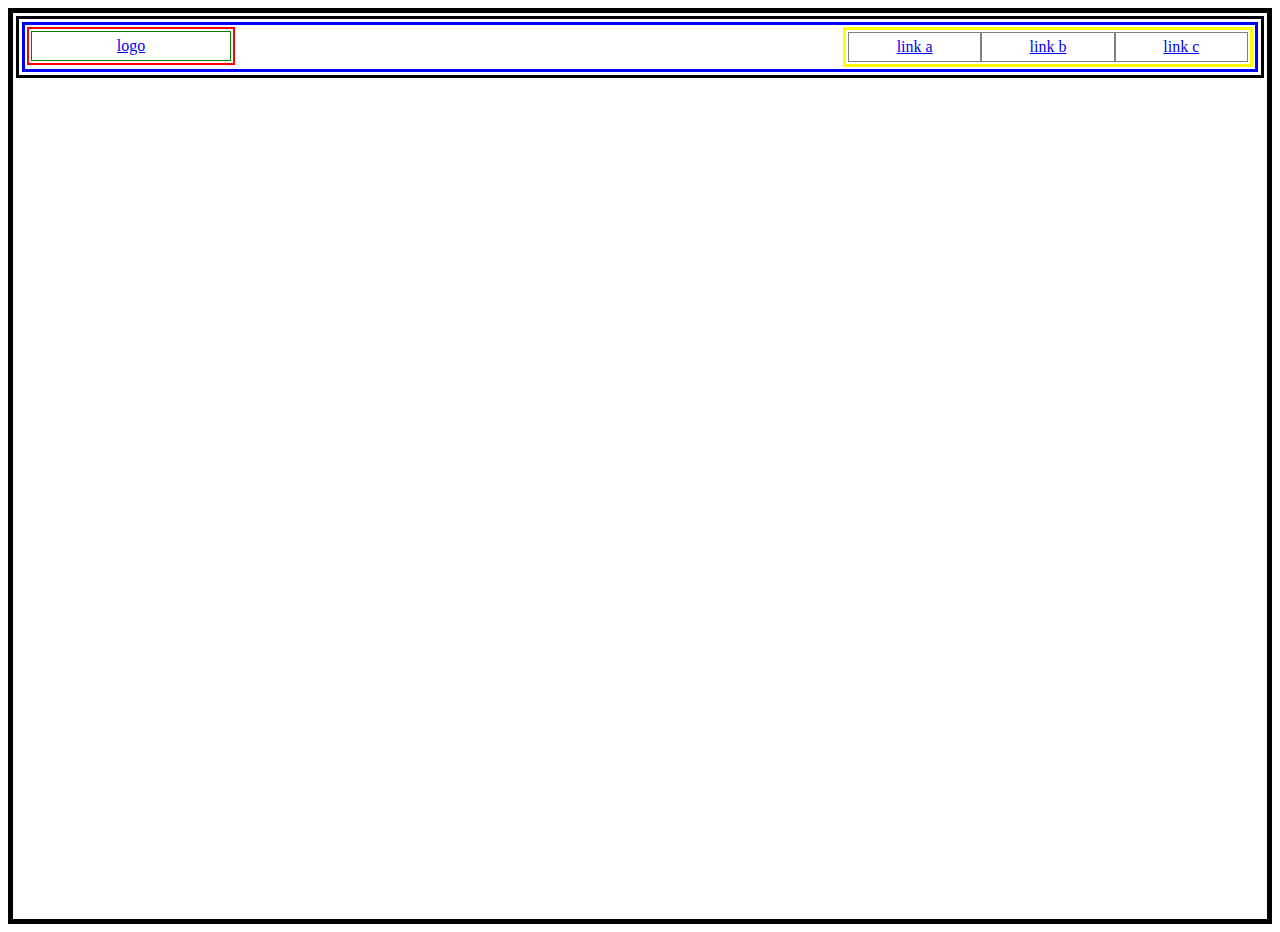
<file: css/class2.html>
<!Doctype html>
<html lang="en">
<head>
<title>class 2</title>
<link rel="stylesheet" href="styles/style.css">
</head>
<body>
<header>
       <div>
       <!--begining of logo-->
        <div class="lecturer-logo">
           <a href="a">
            <span>logo</span>
            </a>
             </div>
       <!--end of logo--> 
       <!--beginning of links-->
       <div id="lecturer-link">
         <a href="a">link a</a>
         <a href="a">link b</a>
         <a href="a">link c</a>  
        </div>
       <!--end on links-->        
       </div>
</header>
<!--main body-->
<main>

</main>
<!--end of the main body-->
</body>
</html>
</file>
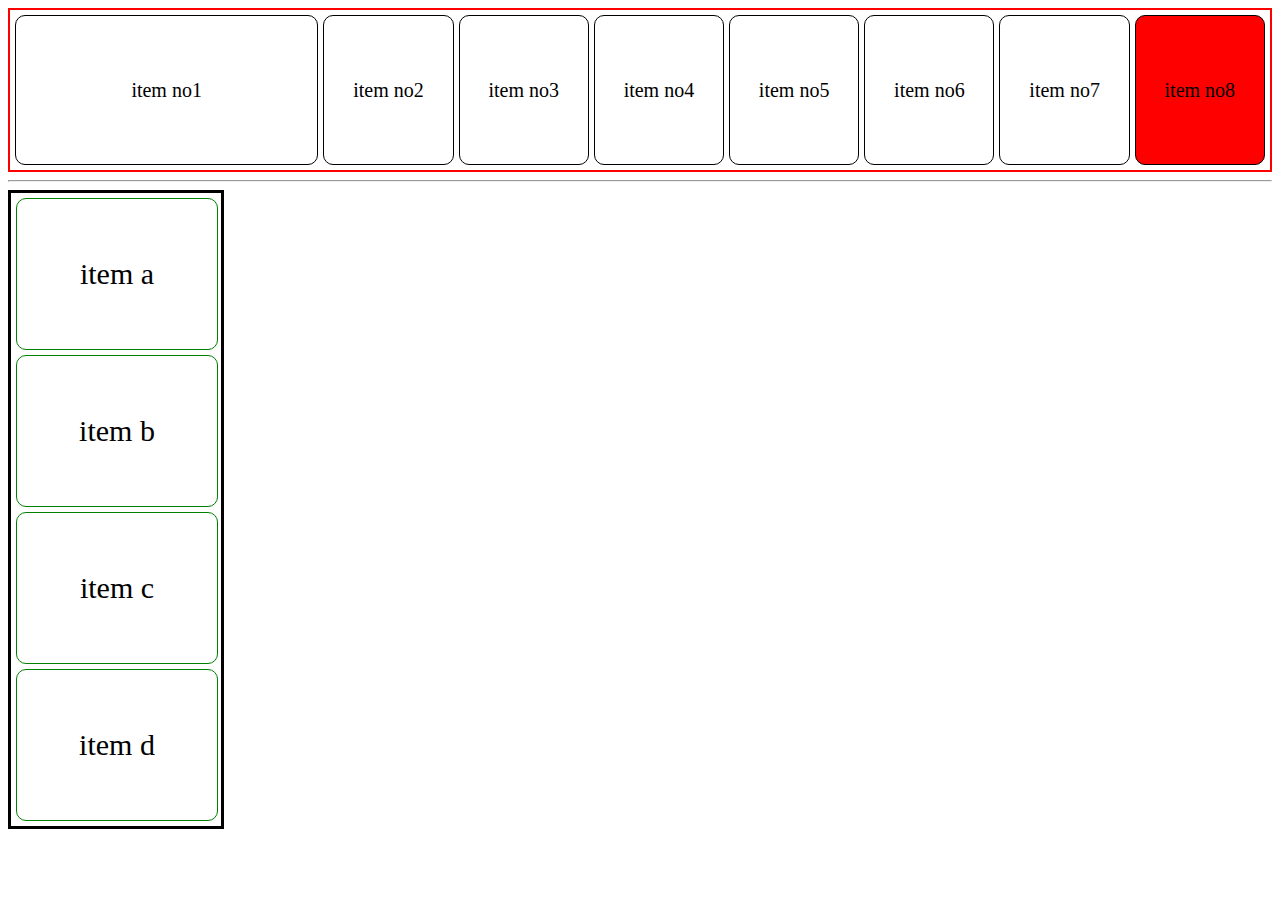
<file: flex/class3.html>
<!Doctype html>
<html lang="en">
   <head>   
   <title>class 3 html</title>
     <link rel="stylesheet" href="flex/style.css">
  </head>
<body>
       <main> 
       <!-- flex container1 -->   
   <div class="flex-container1">
    <div class="flex-items1">item no1</div>
    <div class="flex-items1">item no2</div>
    <div class="flex-items1">item no3</div>
    <div class="flex-items1">item no4</div>
    <div class="flex-items1">item no5</div>
    <div class="flex-items1">item no6</div>
    <div class="flex-items1">item no7</div>
    <div class="flex-items1">item no8</div>
      </div><hr>
 </div>

   <!-- flex container2 -->
     <div class="flex-container2">
     <div class="flex-items2">item a</div>
     <div class="flex-items2">item b</div>
     <div class="flex-items2">item c</div>
     <div class="flex-items2">item d</div>

  </div>   
      </main>
</body>
</html>
</file>
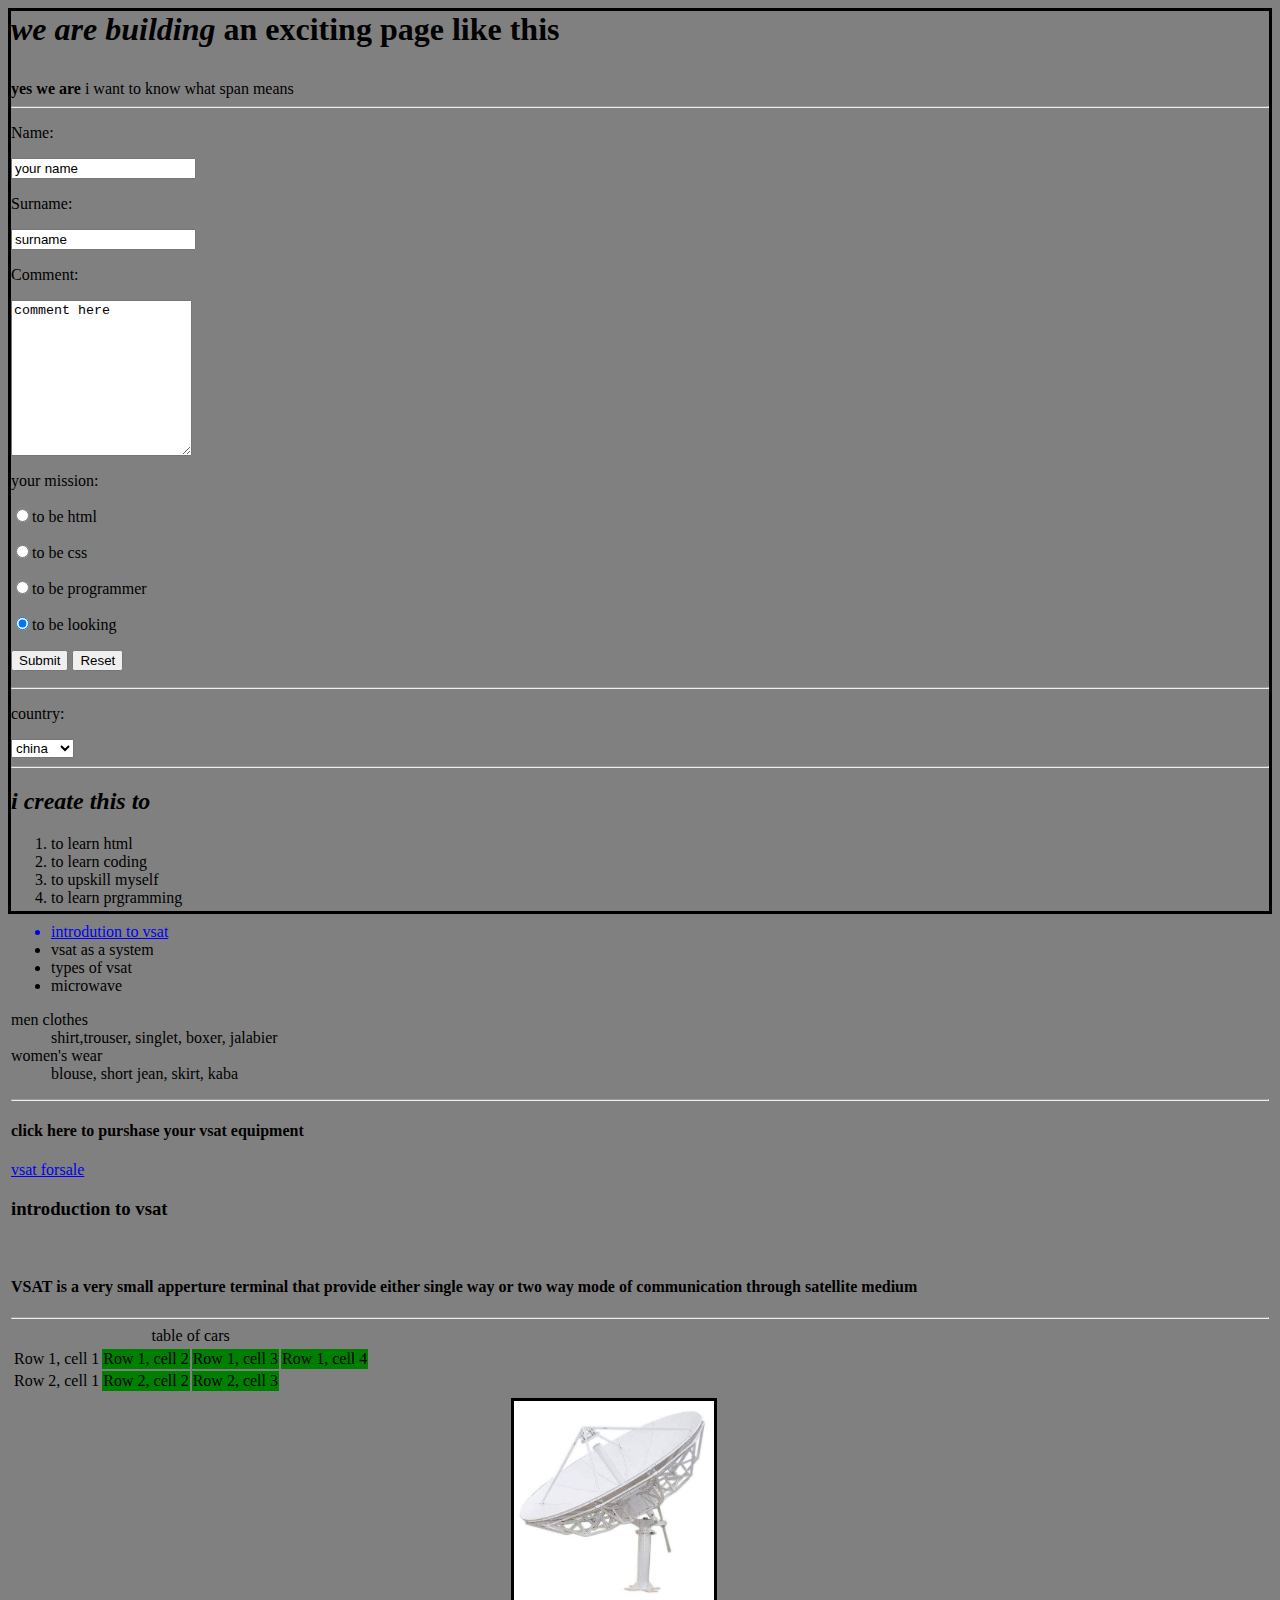
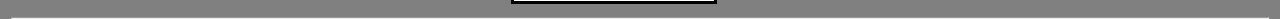
<file: html/class.html>
<!DOCTYPE html PUBLIC>
<html>
<head>
     <title>my class page</title>
     <link rel="stylesheet" href="styles/style.css">
      <!--i like this page-->
</head>
<body>
      <div>
      <h1><p><em>we are building</em> an exciting page like this</p></h1>
<strong>yes we are</strong>
<span>i want to know what span means</span><hr/>
</div>
<form action="proccessing.php" method="post">
<p>Name:</p>
<input type="text" name="name" value="your name" />
<p>Surname:</p>
<input type="text" name="surname" value="surname" />
<p>Comment:</p>
<textarea rows="10" cols="20" name="comments">comment here</textarea>
<p>your mission:</p>
<p><input type="radio" name="your mission" value="to be html" />to be html</p>
<p><input type="radio" name="your mission" value="to be css" />to be css</p>
<p><input type="radio" name="your mission" value=" to be programmer" />to be programmer</p>
<p><input type="radio" name="your mission" value=" to be looking" checked="checked" />to be looking</p>
<input type="submit" />
<input type="reset" />
</form><hr/>
<p>country:</p>
<select>
<option value="china" name="country">china</option>
<option value="nigeria" name="country">nigeria</option>
<option value="ghana" name="country">ghana</option>
</select><hr/>
<h2><em>i create this to</em></h2>
     <ol>
        <li>to learn html</li>
        <li>to learn coding</li>
        <li>to upskill myself</li>
        <li>to learn prgramming</li>
       </ol>
      <ul>
         <a href="introduction to vsat"><li>introdution to vsat</li></a>
         <li>vsat as a system</li>
         <li>types of vsat</li>
         <li>microwave</li>
       </ul>

        <dl>
          <dt>men clothes</dt>
          <dd>shirt,trouser, singlet, boxer, jalabier</dd>
          <dt>women's wear</dt>
          <dd>blouse, short jean, skirt, kaba</dd>
        </dl><hr/>
     <h4>click here to purshase your vsat equipment</h2>
     <a href="www.ntv.com.ng">vsat forsale</a>
<p><h3 id="introduction to vsat">introduction to vsat</h3><br /><h4> VSAT is a very small apperture terminal that provide either single way or two way mode of communication through satellite medium</h4><hr/>
<table>
            <caption>table of cars</caption>
<tr>
<col group>
<col span="4" style="background-color: green" text color="red">
            <td>Row 1, cell 1</td>
            <td>Row 1, cell 2</td>
            <td>Row 1, cell 3</td>
            <td>Row 1, cell 4</td>
</col group>
        </tr>
        <tr>
            <td>Row 2, cell 1</td>
            <td>Row 2, cell 2</td>
            <td>Row 2, cell 3</td>
        </tr>
</table>
<img src="6.8M.jpg" width="200px" height="200px" border="3px" vspace="5px" hspace="500px"><hr/>
</body>
</html>
</file>
<file: css/styles/style.css>
body
{
 border: 5px solid black; height: 100vh; padding: 3px;
background-color: #fff;
}

header
{
  border: 3px solid black; height: 50px; padding:3px
}

header div
{
  border: 3px solid blue; height: 40px; display: flex; padding: 2px; justify-content: space-between;
}

.lecturer-logo
{
  border: 2px solid red; width: 200px; height: 30px; 
 }
.lecturer-logo a
{ border: 1px solid green; width: inherit; display: flex; justify-content: center; align-items: center;
  }

#lecturer-link
{
   border: 3px solid yellow; height: 30px; width: 400px;
}

#lecturer-link a
{
  border: 1px solid grey; width: inherit; display: flex; justify-content: center; align-items: center
}
</file>
<file: flex/flex/style.css>
.flex-container1
{
  border: 2px solid red; gap: 5px; padding: 5px; display: flex; 
justify-content: space-between; height: 150px;
}

.flex-items1
{
  border: 1px solid black; flex-grow: 1; font-size: 20px; display: flex; align-items: center; justify-content: center; border-radius: 10px;
}

.flex-items1:last-child
{
  background-color: red;
}

.flex-items1:first-child
{
  flex-grow: 4;
}

.flex-container2
{
  border: 3px solid black; padding: 5px; display: flex; justify-content: space-between; width: 200px; flex-direction: column; gap: 5px;
}

.flex-items2
{ 
  border: 1px solid green; height: 150px; font-size: 30px; display: flex; justify-content: center; align-items: center; border-radius: 10px; width: 200px;
}


@media screen and (max-width: 780px)
{
 .flex-container
{
  flex-wrap: wrap;
}
}
</file>
<file: html/styles/style.css>
body
{
  background-color: gray; border: 3px solid black; height: 100vh;
}

body div 
 {

}
</file>
